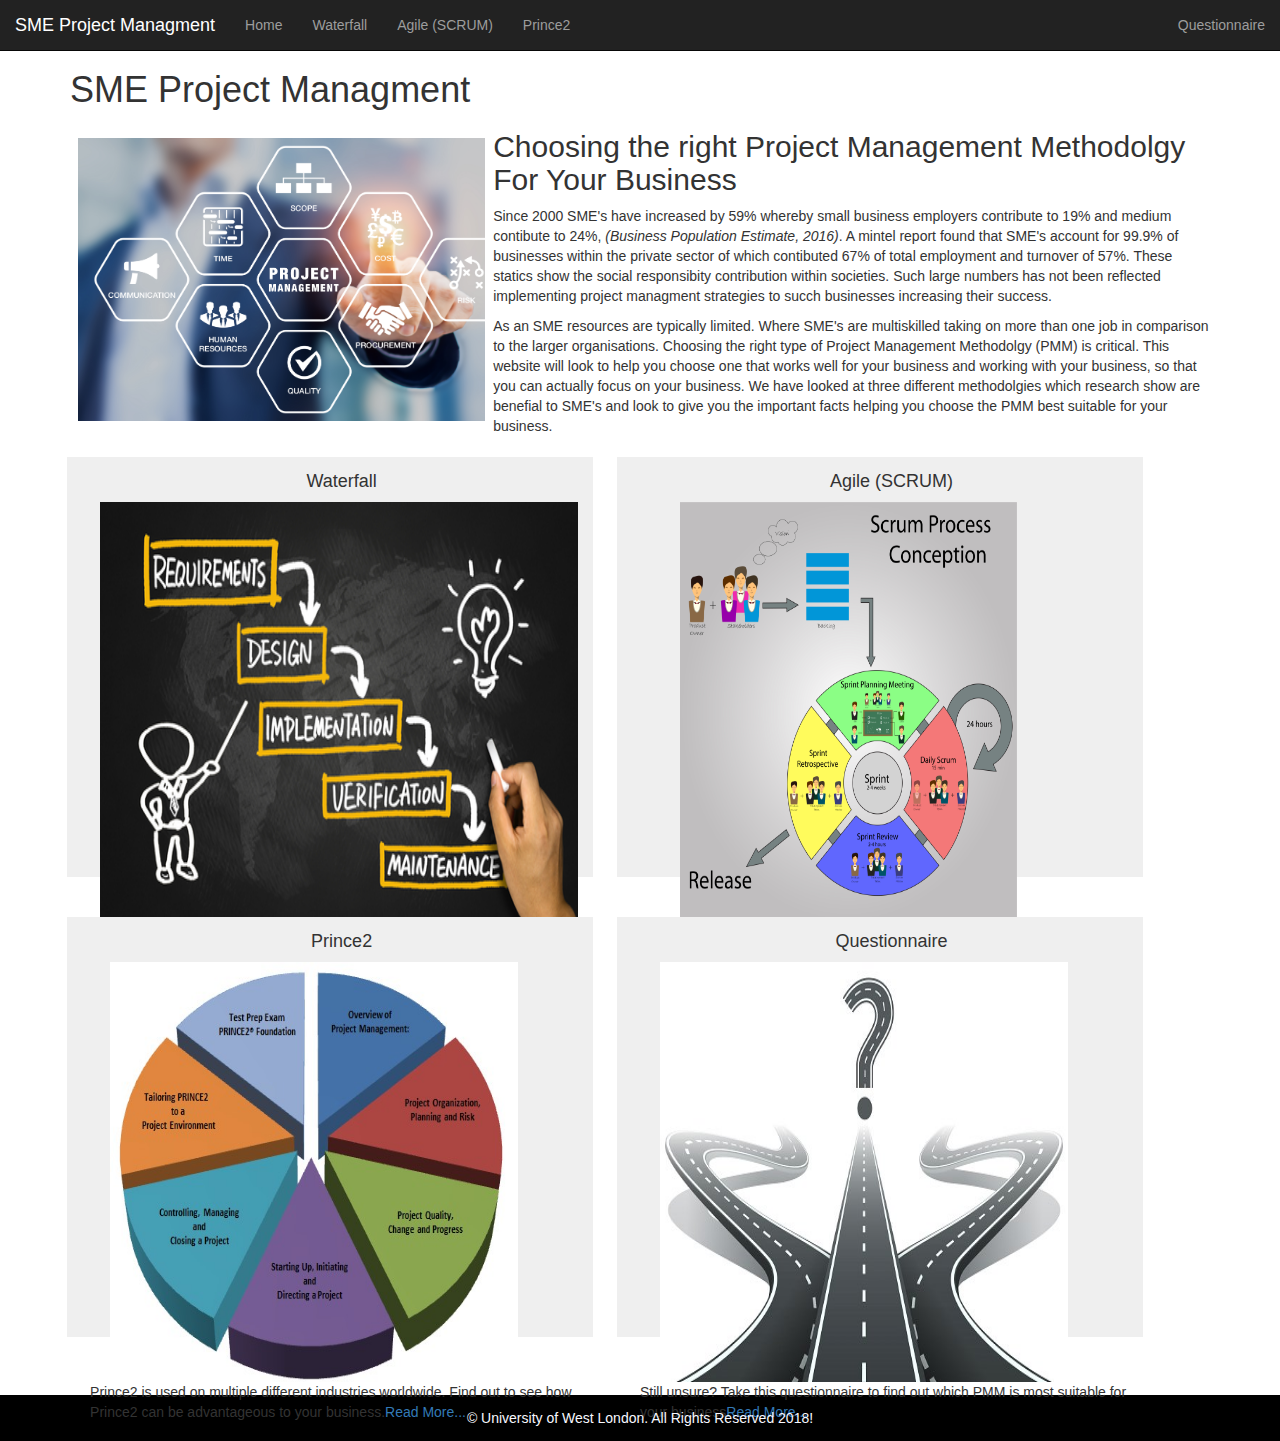
<file: index.html>
<!doctype html>
<html>
<head>
<meta charset="UTF-8">
<meta name="viewport" content="width=device-width, initial-scale=1">
<link rel="stylesheet" href="css/index.css">
<link rel="stylesheet" href="https://maxcdn.bootstrapcdn.com/bootstrap/3.3.7/css/bootstrap.min.css">
<script src="https://ajax.googleapis.com/ajax/libs/jquery/3.3.1/jquery.min.js"></script>
  <script src="https://maxcdn.bootstrapcdn.com/bootstrap/3.3.7/js/bootstrap.min.js"></script>
<title>SME Project Management</title>
</head>

<body>
<nav class="navbar navbar-inverse navbar-fixed-top">
	<div class= "container-fluid">
		<div class="navbar-header">
			<a class="navbar-brand" href="#"> SME Project Managment</a>
		</div>
		<ul class="nav navbar-nav">
			<li><a href="index.html">Home</a></li>
			<li><a href="waterfall.html">Waterfall</a></li>
			<li><a href="agile.html">Agile (SCRUM)</a></li>
			<li><a href="prince2.html">Prince2 </a></li>
		</ul>
		<ul class="nav navbar-nav navbar-right">
			<li><a href="Questionnaire.html">Questionnaire</a></li>
		</ul>
		
	</div>
</nav> 
<div class="container">
<h1> SME Project Managment</h1>
<div id="content">
<div id="feature">
<!--<picture>
<source media="(min-width:940px)" srcset="Img/projectmanagement.jpg">
<source media="(min-width:650px)" srcset="Img/projectmanagement.jpg"-->
<img src="Img/projectmanagement.jpg" id="img" alt="project management">
<!--/picture-->
</div>
<h2>Choosing the right Project Management Methodolgy For Your Business</h2>

<p>Since 2000 SME's have increased by 59% whereby small business employers contribute to 19% and medium contibute to 24%, <cite>(Business Population Estimate, 2016)</cite>. A mintel report found that SME's account for 99.9% of businesses within the private sector of which contibuted 67% of total employment and turnover of 57%. These statics show the social responsibity contribution within societies. Such large numbers has not been reflected  implementing project managment strategies to succh businesses increasing their success. </p>

<p>As an SME resources are typically limited. Where SME's are multiskilled taking on more than one job in comparison to the larger organisations. Choosing the right type of Project Management Methodolgy (PMM) is critical. This website will look to help you choose one that works well for your business and working with your business, so that you can actually focus on your business. We have looked at three different methodolgies which research show are benefial to SME's and look to give you the important facts helping you choose the PMM best suitable for your business.</p>

<div class="row">
<div class="article column1">
	<h4>Waterfall</h4>
	<img src="Img/waterfall.jpg" style="width:95%; margin-left: 2%;">
	<p> Traditionally used for big project however can be advantageous for service SME's to incorporate this method in their business <a href="waterfall.html">Read More...</a></p>
</div>

<div class="article column2">
	<h4>Agile (SCRUM)</h4>
	<img src="Img/Scrum2.jpg" style="width: 75%;  padding-left: 40px">
	<p style="height-15px"> This is used for those that have a team where<a href="agile.html">Read More...</a></p>
</div>
</div><!-- end of row 1 Home Page-->


<div class="row">
<div class="article column3">
	<h4>Prince2</h4>
	<img src="Img/prince2.jpg" style="width: 85%; padding-left: 20px">
	<p> Prince2 is used on multiple different industries worldwide. Find out to see how Prince2 can be advantageous to your business.<a href="prince2.html">Read More...</a></p>
</div>

<div class="article column4">
	<h4>Questionnaire</h4>
	<img src="Img/questionmark.jpg" style="width: 85%; padding-left: 20px">
	<p> Still unsure? Take this questionnaire to find out which PMM is most suitable for your business<a href="Questionnaire.html">Read More...</a></p>
</div>

</div><!--end or 2nd row-->


</div><!-- end of content-->
</div> <!--end of container-->


<div class="footer"> &copy; University of West London. All Rights Reserved 2018!</div>
</body>
</html>
</file>
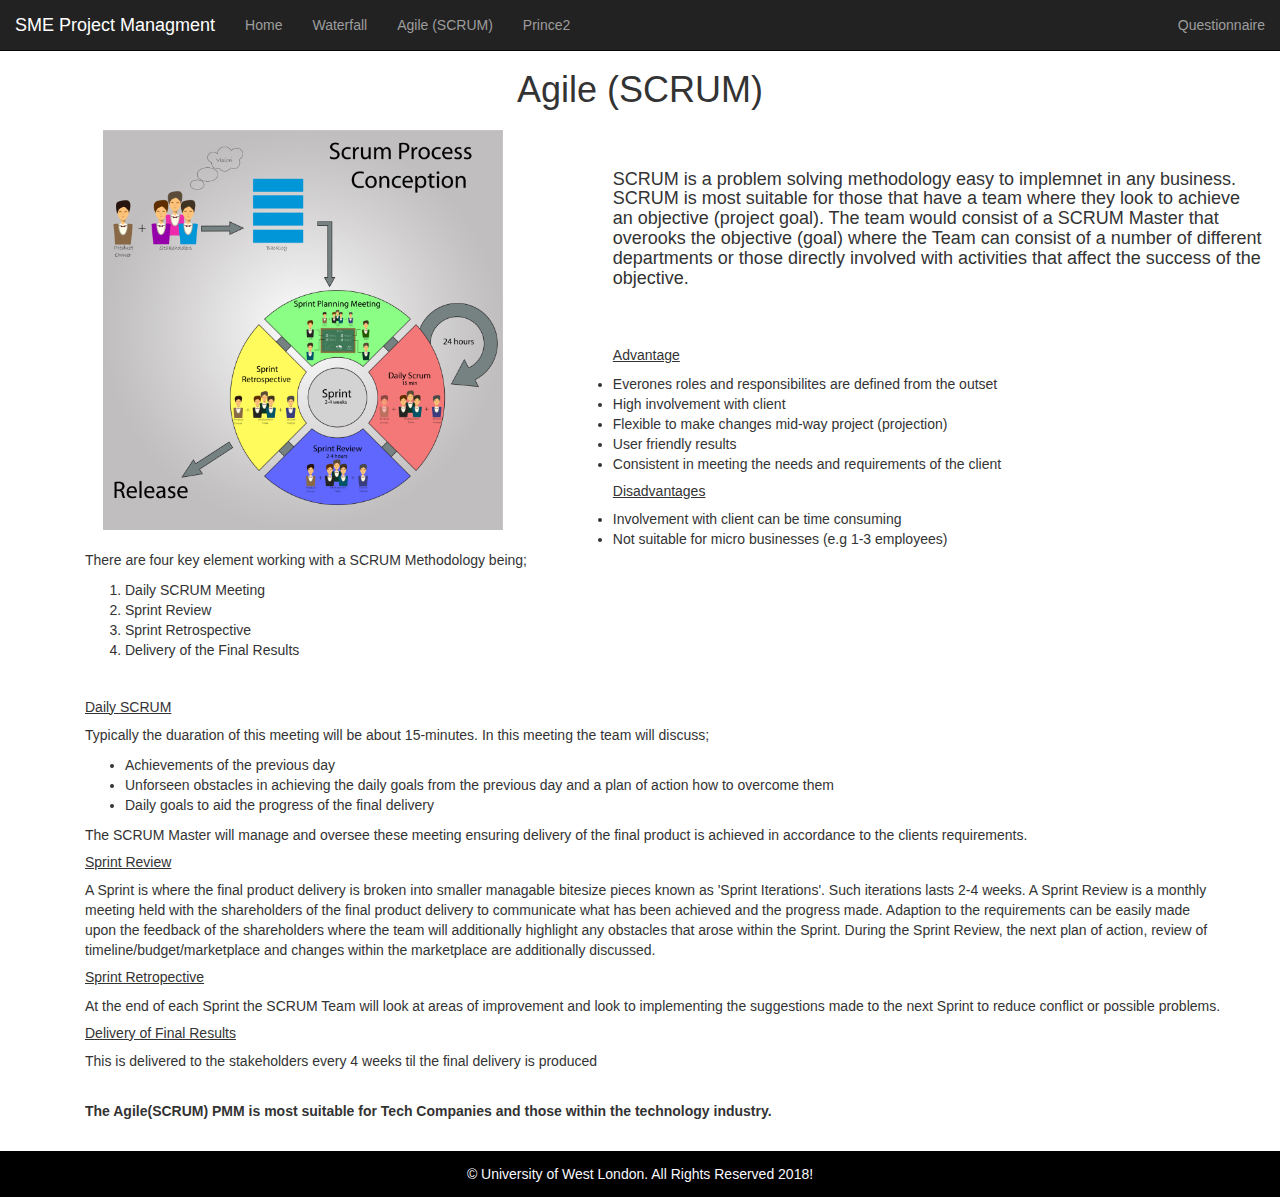
<file: agile.html>
<!doctype html>
<html>
<head>
<meta charset="UTF-8">
<meta name="viewport" content="width=device-width, initial-scale=1">
<title>agile</title>
<link href="css/style1-2.css" rel="stylesheet" type="text/css">
<link rel="stylesheet" href="https://maxcdn.bootstrapcdn.com/bootstrap/3.3.7/css/bootstrap.min.css">
<script src="https://ajax.googleapis.com/ajax/libs/jquery/3.3.1/jquery.min.js"></script>
  <script src="https://maxcdn.bootstrapcdn.com/bootstrap/3.3.7/js/bootstrap.min.js"></script>
</head>

<body>
<nav class="navbar navbar-inverse navbar-fixed-top">
	<div class= "container-fluid">
		<div class="navbar-header">
			<a class="navbar-brand" href="#"> SME Project Managment</a>
		</div>
		<ul class="nav navbar-nav">
			<li><a href="index.html">Home</a></li>
			<li><a href="waterfall.html">Waterfall</a></li>
			<li><a href="agile.html">Agile (SCRUM)</a></li>
			<li><a href="prince2.html">Prince2 </a></li>
		</ul>
		<ul class="nav navbar-nav navbar-right">
			<li><a href="Questionnaire.html">Questionnaire</a></li>
		</ul>
	</div>
</nav> 
<!-- End of navigation menu-->
<div class="container">
<h1 align="center"> Agile (SCRUM)</h1>
<div id="feature">
<div class="column1of2">
<img src="Img/Scrum2.jpg" style="width: auto; height: 400px; padding-left: -20px"></div>
<div class="column2of2; margin-bottom:350px; padding-top: 200px">
<br>

<br>
 <h4 style="padding-right: 30px">SCRUM is a problem solving methodology easy to implemnet in any business. SCRUM is most suitable for those that have a team where they look to achieve an objective (project goal). The team would consist of a SCRUM Master that overooks the objective (goal) where the Team can consist of a number of different departments or those directly involved with activities that affect the success of the objective.</h4>
 <br>
 <br>
 
 <h5>Advantage</h5>
 <ul>
 	<li>Everones roles and responsibilites are defined from the outset</li>
 	<li>High involvement with client</li>
 	<li>Flexible to make changes mid-way project (projection)</li>
 	<li>User friendly results</li>
 	<li>Consistent in meeting the needs and requirements of the client</li>
 </ul>
 
 <h5>Disadvantages</h5>
 <ul>
 	<li>Involvement with client can be time consuming</li>
 	<li>Not suitable for micro businesses (e.g 1-3 employees)</li>
 </ul>
 </div>
 
 </div><!--end of container-->
 <br>
 <br>
 <br>
 <br>
 <div class="container">
	
	 <p>There are four key element working with a SCRUM Methodology being;</p>
	<ol>
		<li>Daily SCRUM Meeting</li>
		<li>Sprint Review</li>
		<li>Sprint Retrospective</li>
		<li>Delivery of the Final Results</li>
	</ol>
	<br>
	<h5>Daily SCRUM</h5>
	<p>Typically the duaration of this meeting will be about 15-minutes. In this meeting the team will discuss;</p>
	<ul>
		<li>Achievements of the previous day</li>
		<li>Unforseen obstacles in achieving the daily goals from the previous day and a plan of action how to overcome them</li>
		<li>Daily goals to aid the progress of the final delivery</li>
	</ul>
	<p> The SCRUM Master will manage and oversee these meeting ensuring delivery of the final product is achieved in accordance to the clients requirements.</p>
	
	<h5>Sprint Review</h5>
	<p>A Sprint is where the final product delivery is broken into smaller managable bitesize pieces known as 'Sprint Iterations'. Such iterations lasts 2-4 weeks. A Sprint Review is a monthly meeting held with the shareholders of the final product delivery to communicate what has been achieved and the progress made. Adaption to the requirements can be easily made upon the feedback of the shareholders where the team will additionally highlight any obstacles that arose within the Sprint. During the Sprint Review, the next plan of action, review of timeline/budget/marketplace and changes within the marketplace are additionally discussed. </p>
	
	<h5>Sprint Retropective</h5>
	<p>At the end of each Sprint the SCRUM Team will look at areas of improvement and look to implementing the suggestions made to the next Sprint to reduce conflict or possible problems.</p>
	
	<h5>Delivery of Final Results</h5>
	<p>This is delivered to the stakeholders every 4 weeks til the final delivery is produced </p>
	
	
	<br>
	<strong> The Agile(SCRUM) PMM is most suitable for Tech Companies and those within the technology industry.</strong>

	
</div>

</div><!--End of Container-->
<!--footer-->
<div class="footer"> &copy; University of West London. All Rights Reserved 2018!</div>


</body>
</html>
</file>
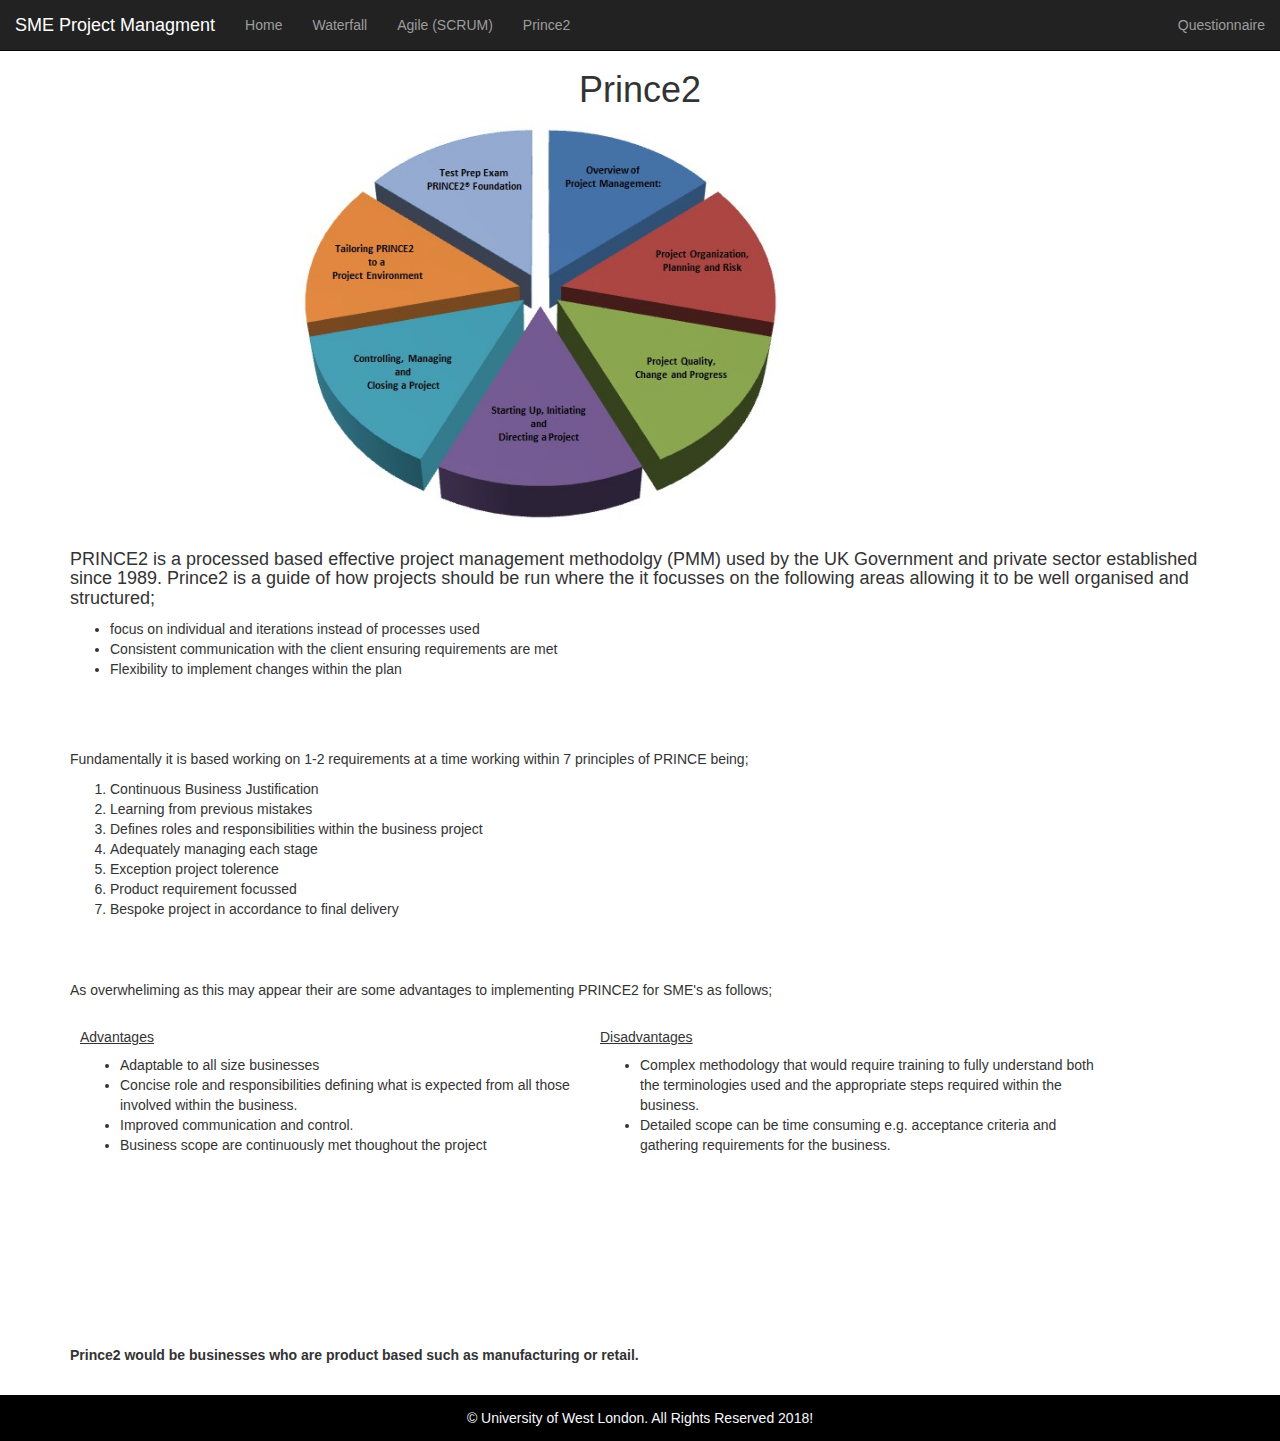
<file: prince2.html>
<!doctype html>
<html>
<head>
<meta charset="UTF-8">
<meta name="viewport" content="width=device-width, initial-scale=1">
<title>prince2</title>
<link rel="stylesheet" href="https://maxcdn.bootstrapcdn.com/bootstrap/3.3.7/css/bootstrap.min.css">
<script src="https://ajax.googleapis.com/ajax/libs/jquery/3.3.1/jquery.min.js"></script>
  <script src="https://maxcdn.bootstrapcdn.com/bootstrap/3.3.7/js/bootstrap.min.js"></script>

<link href="css/style1-2.css" rel="stylesheet" type="text/css">

</head>

<body>
<nav class="navbar navbar-inverse navbar-fixed-top">
	<div class= "container-fluid">
		<div class="navbar-header">
			<a class="navbar-brand" href="#"> SME Project Managment</a>
		</div>
		<ul class="nav navbar-nav">
			<li><a href="index.html">Home</a></li>
			<li><a href="waterfall.html">Waterfall</a></li>
			<li><a href="agile.html">Agile (SCRUM)</a></li>
			<li><a href="prince2.html">Prince2 </a></li>
		</ul>
		<ul class="nav navbar-nav navbar-right">
			<li><a href="Questionnaire.html">Questionnaire</a></li>
		</ul>
	</div>
</nav> 
<div class="container">
<h1 align="center">Prince2</h1>
<div id="feature">
	<img src="Img/prince2.jpg" style="width: auto; height: 400px;padding-left: 200px"></div>

	<h4 style="margin-top: 130px"> PRINCE2 is a processed based effective project management methodolgy (PMM) used by the UK Government and private sector established since 1989. Prince2 is a guide of how projects should be run where the it focusses on the following areas allowing it to be well organised and structured;
	</h4>
	<ul>
		<li>focus on individual and iterations instead of processes used</li>
		<li>Consistent communication with the client ensuring requirements are met</li>
		<li>Flexibility to implement changes within the plan</li>
	</ul>
</div><!--end of container-->
<div class="container1" style="margin-bottom:30px" >
<p>Fundamentally it is based working on 1-2 requirements at a time working within 7 principles of PRINCE being;</p>

<ol>
	<li>Continuous Business Justification</li>
	<li>Learning from previous mistakes</li>
	<li>Defines roles and responsibilities within the business project</li>
	<li>Adequately managing each stage</li>
	<li>Exception project tolerence</li>
	<li>Product requirement focussed</li>
	<li>Bespoke project in accordance to final delivery </li>
</ol>

<p>As overwheliming as this may appear their are some advantages to implementing PRINCE2 for SME's as follows;</p>

<div class="column1of2">
	<h5> Advantages</h5>
	<ul>
		<li> Adaptable to all size businesses</li>
		<li> Concise role and responsibilities defining what is expected from all those involved within the business.</li>
		<li> Improved communication and control.</li>
		<li>Business scope are continuously met thoughout the project</li>
	</ul>
</div><!-- end of advantages column-->

<div class="column2of2">
	<h5> Disadvantages</h5>
	<ul>
		<li>Complex methodology that would require training to fully understand both the terminologies used and the appropriate steps required within the business.</li>
		<li>Detailed scope can be time consuming e.g. acceptance criteria and gathering requirements for the business.</li>
	</ul>
</div><!--end of disadvantages-->
<br>
<br>
</div>
<div class="product">
<strong> Prince2 would be businesses who are product based such as manufacturing or retail.</strong></div>



<div class="footer">&copy; University of West London. All Rights Reserved 2018!</div>


</body>
</html>
</file>
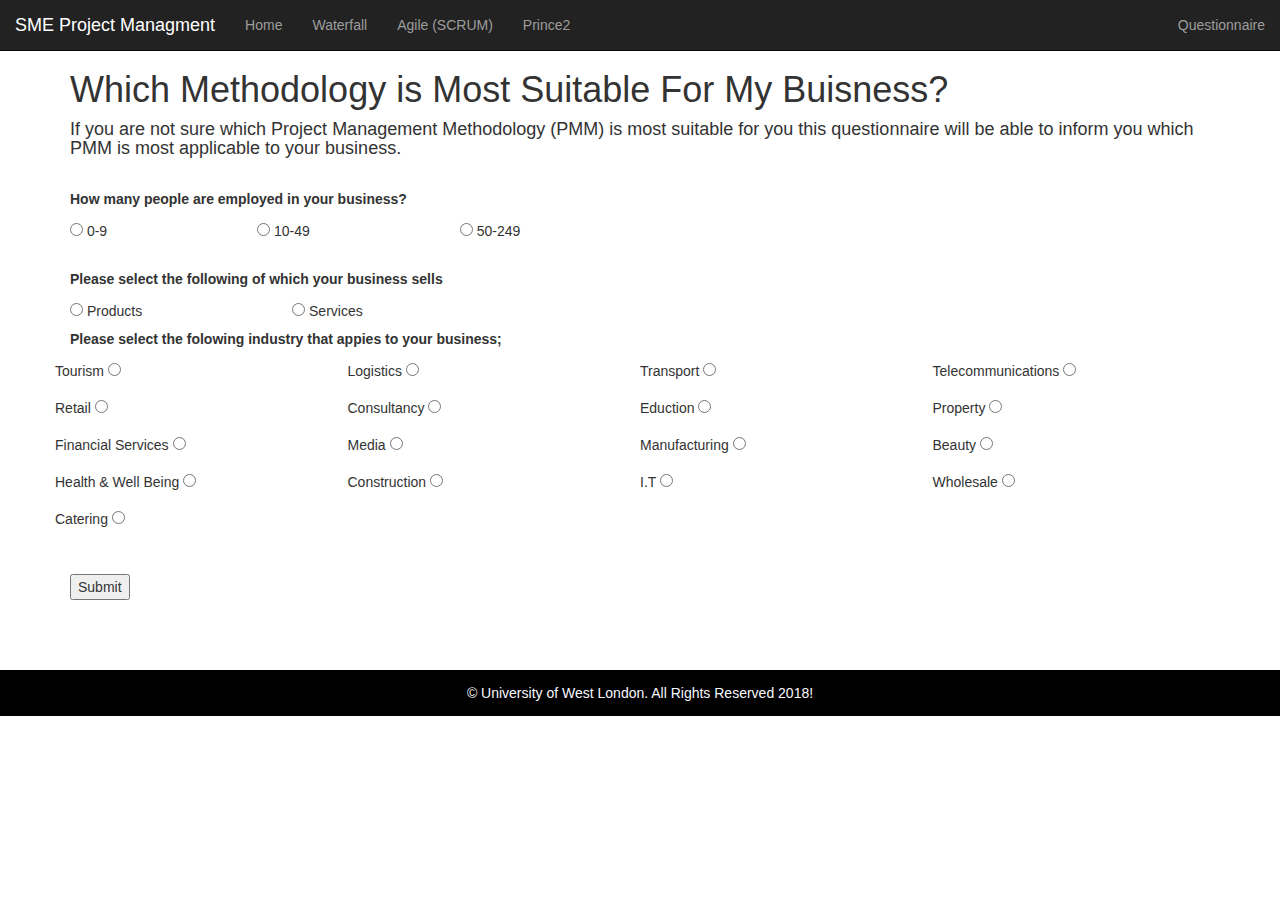
<file: Questionnaire.html>
<!doctype html>
<html>
<head>
<meta charset="UTF-8">
<meta name="viewport" content="width=device-width, initial-scale=1">
<title>Questionnaire</title>
<!--<link href="css/style1-2.css" rel="stylesheet" type="text/css">-->
<link href="css/questionnaire.css" rel="stylesheet" type="text/css">

<link rel="stylesheet" href="https://maxcdn.bootstrapcdn.com/bootstrap/3.3.7/css/bootstrap.min.css">
<script src="https://ajax.googleapis.com/ajax/libs/jquery/3.3.1/jquery.min.js"></script>
  <script src="https://maxcdn.bootstrapcdn.com/bootstrap/3.3.7/js/bootstrap.min.js"></script>

</head>

<body>
<nav class="navbar navbar-inverse navbar-fixed-top">
	<div class= "container-fluid">
		<div class="navbar-header">
			<a class="navbar-brand" href="#"> SME Project Managment</a>
		</div>
		<ul class="nav navbar-nav">
			<li><a href="index.html">Home</a></li>
			<li><a href="waterfall.html">Waterfall</a></li>
			<li><a href="agile.html">Agile (SCRUM)</a></li>
			<li><a href="prince2.html">Prince2 </a></li>
		</ul>
		<ul class="nav navbar-nav navbar-right">
			<li><a href="#">Questionnaire</a></li>
		</ul>
	</div>
</nav> 
<div class="container">
<h1> Which Methodology is Most Suitable For My Buisness?</h1>

<h4>If you are not sure which Project Management Methodology (PMM) is most suitable for you this questionnaire will be able to inform you which PMM is most applicable to your business. </h4>
<br>


<form>
	<p><b>How many people are employed in your business?</b></p>
	<div class="row2">
	<div class="column2"><input type ="radio" name="employee">  0-9  </div>
		<div class="column2">
			<input type ="radio" name="employee">  10-49</div>
		
	<div class="column2"><input type ="radio" name="employee">  50-249</div>
		</div>
		<br>
		<br>
		
	<p><b>Please select the following of which your business sells</b></p>
	<div class="row2">
		<div class="column2"><input type ="radio" name="optradio">  Products</div>
		<div class="column2"><input type="radio" name="optradio">  Services</div>
	</div>
		<br>
	
	<p><b>Please select the folowing industry that appies to your business;</b></p>
	<div class="row">
		<div class="column">
		
		Tourism  <input type ="radio"  name="industry" style="margin-bottom: 20px;"> <br>
		Retail  <input type ="radio" name="industry" style="margin-bottom: 20px;"><br>
		Financial Services  <input type ="radio" name="industry" style="margin-bottom: 20px;"><br>
		Health &amp; Well Being  <input type ="radio" name="industry" style="margin-bottom: 20px;"><br>
		Catering <input type ="radio" name="industry" style="margin-bottom: 20px;"><br>
		
		</div>
		
		
		<div class="column">
		Logistics  <input type ="radio" name="industry" style="margin-bottom: 20px;"><br>
		Consultancy  <input type ="radio" name="industry" style="margin-bottom: 20px;"><br>
		Media  <input type ="radio" name="industry" style="margin-bottom: 20px;"><br>
		Construction  <input type ="radio" name="industry" style="margin-bottom: 20px;"><br>
		
		</div>
		
		<div class="column">
		Transport  <input type ="radio" name="industry" style="margin-bottom: 20px;"><br>
		Eduction  <input type ="radio" name="industry" style="margin-bottom: 20px;"><br>
		Manufacturing  <input type ="radio" name="industry" style="margin-bottom: 20px;"><br>
		I.T <input type ="radio" name="industry" style="margin-bottom: 20px;"><br>
		
		</div>
		
		<div class="column">
		Telecommunications  <input type ="radio" name="industry" style="margin-bottom: 20px;"><br>
		Property  <input type ="radio" name="industry" style="margin-bottom: 20px;"><br>
		Beauty  <input type ="radio" name="industry" style="margin-bottom: 20px;"><br>
		Wholesale  <input type ="radio" name="industry" style="margin-bottom: 20px;"><br>
		
		</div>
	</div>
	
	
	
	
	
	
		<br>
		<input type="submit" value="Submit" style="align-content: center">
	</form>
	
	</div><!--end of container for questionnaire-->

	
	
	



<div class="footer"> &copy; University of West London. All Rights Reserved 2018!</div>
</body>
</html>
</file>
<file: css/index.css>
@charset "UTF-8";
/* CSS Document */
/* footer design */
.footer{
	background-color: black;
	color: ghostwhite;
	text-align: center;
	padding: 1%;
	margin-top: 30px;
	
}



h4{ 

text-align: center;
padding-top:5px;	
}

h2{ z-index: 10;}

.column1, .column2, .column3, .column4{
	width: 45%;
	float:left;
	margin: 1%;
	border: thin;
	background-color:lightgray;
	border-color: black;
}

.container{
	margin-top: 50px;
}

img {
	display: block;
	width: 100%;
	height: 100%;
}

#img{
	align-content: center;
	padding: 2%;
	height: 300px;
	display: block;
	max-width: 100%;
}
/*#feature{align-content: center;
padding: 0 10 1 10;}
*/
.article{
	height:30em;
	margin-bottom: 2em;
	background-color: #efefef !important;
	padding-left: 2%;
}

#feature{
	float: left;
	background-color:white;
}
</file>
<file: css/style1-2.css>
@charset "UTF-8";
/* CSS Document */

#feature{
	margin-left: 2%;
	width:1200px;
	height:300px;
}
.container{
	margin-top: 50px;
}
p{margin-top: 5%}

table, th, td{
	border: 1px solid rgba(71,71,71,1.00);
	margin-top:350px;
		
}

th, td{
	margin-top:300px;
	margin-bottom: 1500;
	padding-bottom: 150px;
	text-align:left;
}

.column1of2, .column2of2{
	width: 500px;
	float:left;
	margin:10px;
}

h5{
	text-decoration: underline;
}


#group2{
margin-left:-20px!important;
}

.container1{
	margin-bottom: 100px;
	padding-bottom: 200px;
	align-content: center;
	padding-left: 70px;
}

.product{
	padding-left: 70px;
	margin-top: -60px;
}
.footer{
	background-color: black;
	color:ghostwhite;
	text-align:center;
	padding:1%;
	margin-top:30px;
}
</file>
<file: css/questionnaire.css>
@charset "UTF-8";
/* CSS Document */

/* Create four equal columns to float next to each other */

.column{
	float:left;
	width:25%;
	margin-bottom: 10px;
	height:auto;
}
.column2{
	float:left;
	margin-right: 150px;
}

.row2{
	width:100%;
	margin-right:30px;
	margin-bottom:20px;
}
h1{
	margin-top: 100px;
}

p{
	margin-bottom: 2px;
	margin-top: 20px;
}

.container{
	padding-left: 35px;
	margin-top:50px;
}

.radio-inline{
	margin-right: 20px;
	margin-left:25px;
}

.row:after{
	content:"";
}

.footer{
	background-color: black;
	color: ghostwhite;
	text-align: center;
	padding: 1%;
	margin-top: 70px;
	
}
</file>
